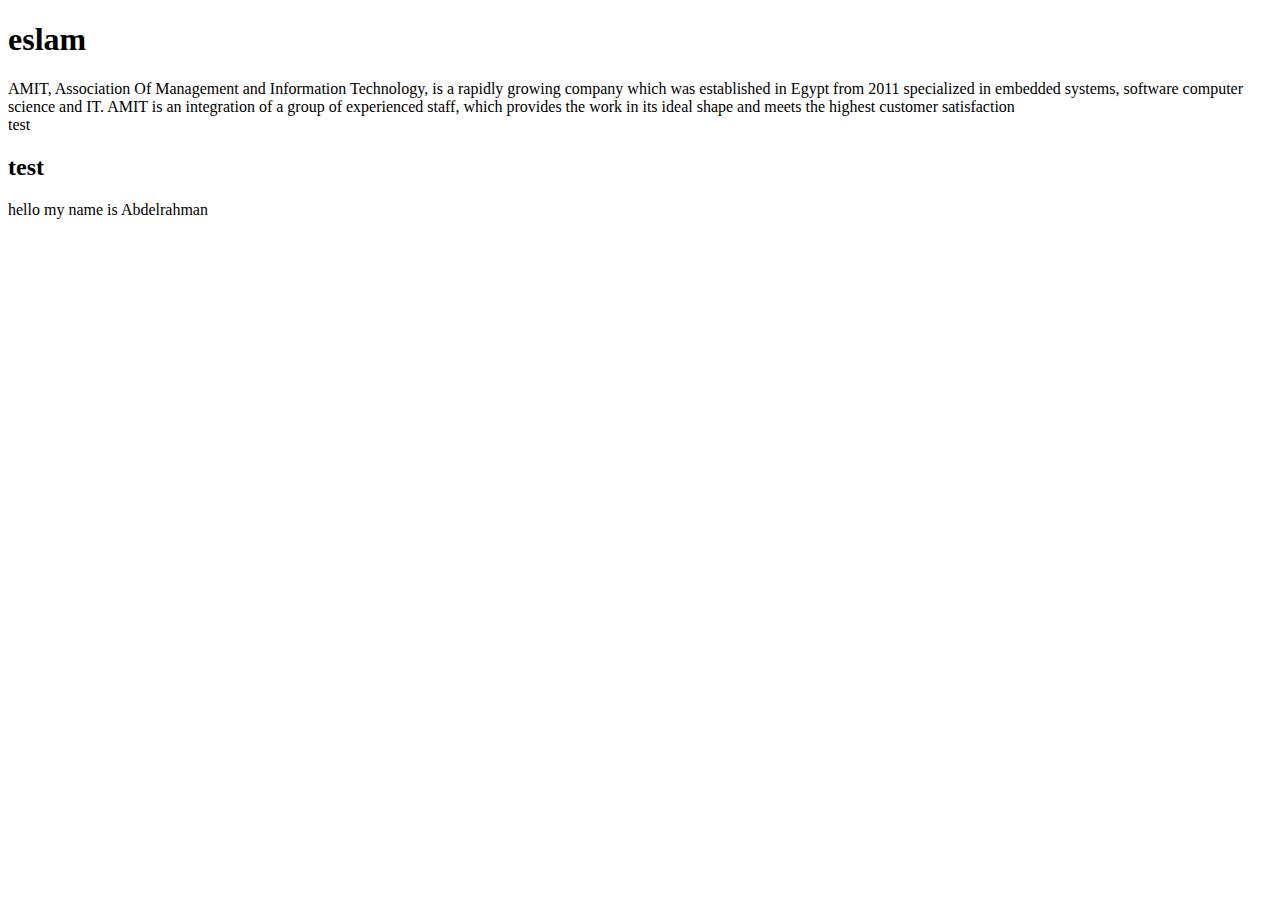
<file: session1/index.html>
<!DOCTYPE html>
<html lang="en">
<head>
    <meta charset="UTF-8">
    <meta name="viewport" content="width=device-width, initial-scale=1.0">
    <title>Document</title>
</head>
<body>
    <h1>eslam</h1>
    <div>
        AMIT, Association Of Management and Information Technology, is a rapidly growing company which was established in Egypt from 2011 specialized in embedded systems, software computer science and IT. AMIT is an integration of a group of experienced staff, which provides the work in its ideal shape and meets the highest customer satisfaction
    </div>
    <div>test</div>
    <h2>test</h2>
    <p>hello my name is Abdelrahman</p>
</body>
</html>
</file>
